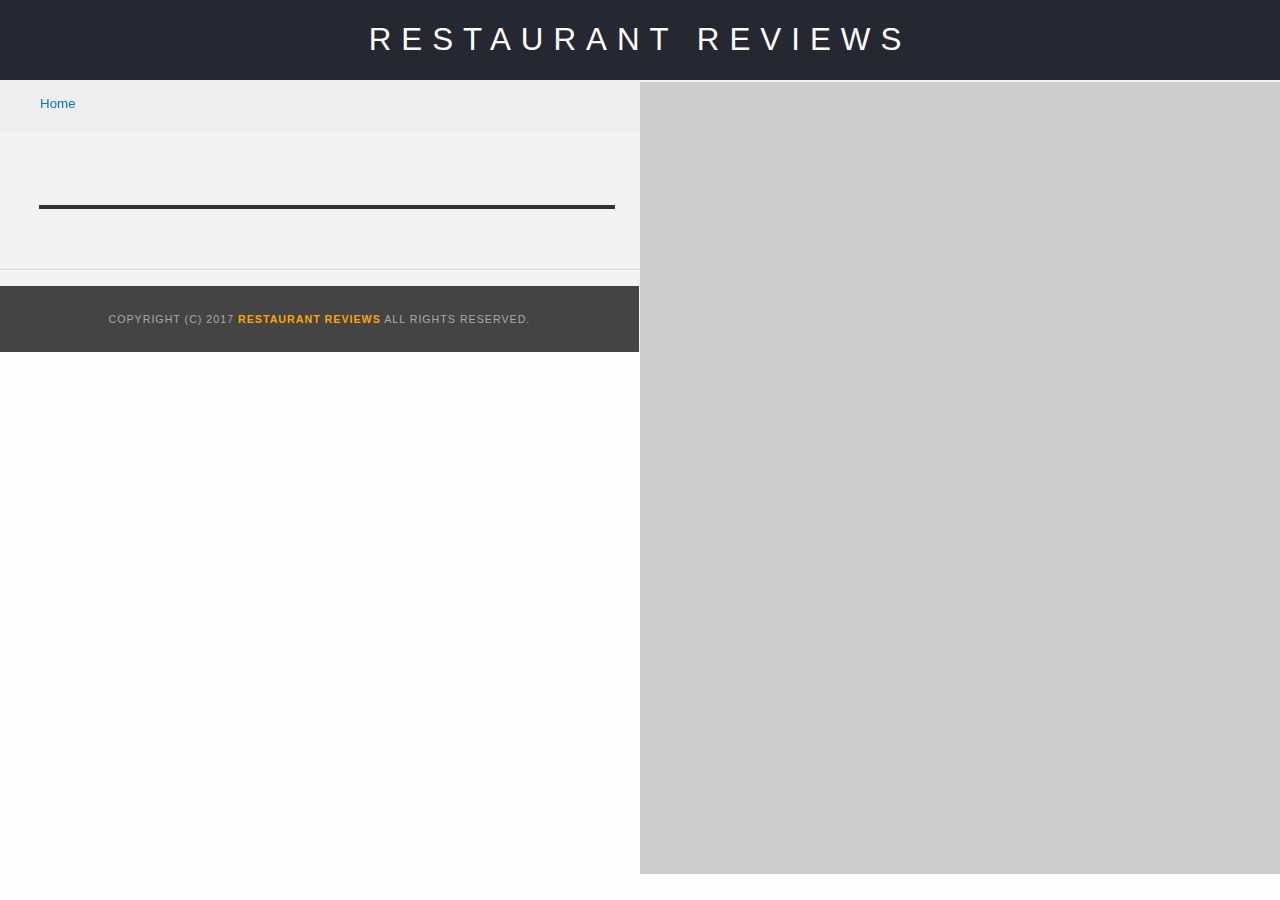
<file: restaurant.html>
<!DOCTYPE html>
<html lang="en">

<head>
  <!-- Normalize.css for better cross-browser consistency -->
  <link rel="stylesheet" src="//normalize-css.googlecode.com/svn/trunk/normalize.css" />
  <!-- Main CSS file -->
  <link rel="stylesheet" href="css/styles.css" type="text/css">
  <link rel="stylesheet" href="css/responsive.css">
  <meta name="viewport" content="width=device-width, initial-scale=1">
  <title>Restaurant Info</title>
</head>

<body class="inside">
  <!-- Beginning header -->
  <header>
    <!-- Beginning nav -->
    <nav>
      <h1><a href="/">Restaurant Reviews</a></h1>
    </nav>
    <!-- Beginning breadcrumb -->
    <ul id="breadcrumb" aria-label="Breadcrumb" role="navigation">
      <li><a href="/">Home</a></li>
    </ul>
    <!-- End breadcrumb -->
    <!-- End nav -->
  </header>
  <!-- End header -->

  <!-- Beginning main -->
  <main id="maincontent">
    <!-- Beginning map -->
    <section id="map-container" aria-label="Map of restaurants" role="application">
      <div id="map"></div>
    </section>
    <!-- End map -->
    <!-- Beginning restaurant -->
    <section id="restaurant-container" tabindex="0" aria-label="Restaurant Details">
      <h2 id="restaurant-name" tabindex="0"></h2>
      <img id="restaurant-img" tabindex="0">
      <p id="restaurant-cuisine" tabindex="0"></p>
      <p id="restaurant-address" tabindex="0"></p>
      <table id="restaurant-hours" tabindex="0"></table>
    </section>
    <!-- end restaurant -->
    <!-- Beginning reviews -->
    <section id="reviews-container">
      <ul id="reviews-list" tabindex="0"></ul>
    </section>
    <!-- End reviews -->
  </main>
  <!-- End main -->

  <!-- Beginning footer -->
  <footer id="footer">
    Copyright (c) 2017 <a href="/"><strong>Restaurant Reviews</strong></a> All Rights Reserved.
  </footer>
  <!-- End footer -->

  <!-- Beginning scripts -->
  <!-- Database helpers -->
  <script type="text/javascript" src="js/dbhelper.js"></script>
  <!-- Main javascript file -->
  <script type="text/javascript" src="js/restaurant_info.js"></script>
  <!-- Google Maps -->
  <script async defer src="https://maps.googleapis.com/maps/api/js?key=AIzaSyC97cfNzch1GGa9zRBEzYdRDvbM_QZz5F4&libraries=places&callback=initMap"></script>
  <!-- End scripts -->

</body>

</html>
</file>
<file: css/styles.css>
@charset "utf-8";
/* CSS Document */
*{
  overflow-x: hidden;
}

body,td,th,p{
	font-family: Arial, Helvetica, sans-serif;
	font-size: 10pt;
	color: #333;
	line-height: 1.5;
}
body {
	background-color: #fdfdfd;
	margin: 0;
	position:relative;
}
ul, li {
	font-family: Arial, Helvetica, sans-serif;
	font-size: 10pt;
	color: #333;
}
a {
	color: orange;
	text-decoration: none;
}
a:hover, a:focus {
	color: #3397db;
	text-decoration: none;
}
a img{
	border: none 0px #fff;
}
h1, h2, h3, h4, h5, h6 {
  font-family: Arial, Helvetica, sans-serif;
  margin: 0 0 20px;
}
article, aside, canvas, details, figcaption, figure, footer, header, hgroup, menu, nav, section {
	display: block;
}
#maincontent {
  background-color: #f3f3f3;
  min-height: 100%;
}
#footer {
  background-color: #444;
  color: #aaa;
  font-size: 8pt;
  letter-spacing: 1px;
  padding: 25px;
  text-align: center;
  text-transform: uppercase;
}
/* ====================== Navigation ====================== */
nav {
  width: 100%;
  height: 80px;
  background-color: #252831;
  text-align:center;
  display: flex;
}
nav h1 {
  margin: auto;
}
nav h1 a {
  color: #fff;
  font-size: calc(0.50em + 2vmin);;
  font-weight: 200;
  letter-spacing: 10px;
  text-transform: uppercase;
}
#breadcrumb {
    padding: 10px 40px 16px;
    list-style: none;
    background-color: #eee;
    font-size: 17px;
    margin: 0;
    width: 100%
}

/* Display list items side by side */
#breadcrumb li {
    display: inline;
}

/* Add a slash symbol (/) before/behind each list item */
#breadcrumb li+li:before {
    padding: 8px;
    color: black;
    content: "/\00a0";
}

/* Add a color to all links inside the list */
#breadcrumb li a {
    color: #0275d8;
    text-decoration: none;
}

/* Add a color on mouse-over */
#breadcrumb li a:hover {
    color: #01447e;
    text-decoration: underline;
}
/* ====================== Map ====================== */
#map {
  height: 400px;
  width: 100%;
  background-color: #ccc;
}
/* ====================== Restaurant Filtering ====================== */
.filter-options {
  padding: 13px 0 3px;
  width: 100%;
  height: auto;
  background-color: #252831;
  align-items: center;
}
.filter-options h2 {
  color: white;
  font-size: 1rem;
  font-weight: normal;
  line-height: 1;
  margin: 0 20px;
}
.filter-options select {
  background-color: white;
  border: 1px solid #fff;
  font-family: Arial,sans-serif;
  font-size: 11pt;
  height: 35px;
  letter-spacing: 0;
  margin: 10px;
  padding: 0 10px;
  width: 200px;
}

/* ====================== Restaurant Listing ====================== */
#restaurants-list {
  display: flex;
  flex-wrap: wrap;
  justify-content: center;
  align-items: center;
  background-color: #f3f3f3;
  list-style: outside none none;
  margin: 0;
  padding: 30px 15px 60px;
  text-align: center;
}
#restaurants-list li {
  background-color: #fff;
  border: 2px solid #ccc;
  font-family: Arial,sans-serif;
  margin: 15px;
  min-height: 380px;
  padding: 5px;
  text-align: left;
  max-width: 90%;
}
#restaurants-list .restaurant-img {
  background-color: #ccc;
  display: block;
  margin: 0;
  max-width: 100%;
  min-height: 248px;
  min-width: 100%;
}
#restaurants-list li h1 {
  color: #f18200;
  font-family: Arial,sans-serif;
  font-size: 14pt;
  font-weight: 200;
  letter-spacing: 0;
  line-height: 1.3;
  margin: 20px 0 10px;
  text-transform: uppercase;
}
#restaurants-list p {
  margin: 0;
  font-size: 11pt;
}
#restaurants-list li a {
  background-color: orange;
  border-bottom: 3px solid #eee;
  color: #fff;
  display: inline-block;
  font-size: 10pt;
  margin: 15px 0 0;
  padding: 8px 30px 10px;
  text-align: center;
  text-decoration: none;
  text-transform: uppercase;
}

/* ====================== Restaurant Details ====================== */
.inside header {
  position: fixed;
  top: 0;
  width: 100%;
  z-index: 1000;
}
.inside #map-container {
  top: 130px;
  position: relative;
  width: 100%;
  height: 290px;
}
.inside #map {
  background-color: #ccc;
  height: 100%;
  width: 100%;
}
.inside #footer {
  bottom: 0;
  position: absolute;
  width: 100%;
}
#restaurant-name {
  color: #f18200;
  font-family: Arial,sans-serif;
  font-size: 20pt;
  font-weight: 200;
  letter-spacing: 0;
  margin: 15px 0 30px;
  text-transform: uppercase;
  line-height: 1.1;
}
#restaurant-img {
	width: 90%;
}
#restaurant-address {
  font-size: 12pt;
  margin: 10px 0px;
}
#restaurant-cuisine {
  background-color: #333;
  color: #ddd;
  font-size: 12pt;
  font-weight: 300;
  letter-spacing: 10px;
  margin: 0 0 20px;
  padding: 2px 0;
  text-align: center;
  text-transform: uppercase;
	width: 90%;
}
#restaurant-container, #reviews-container {
  border-bottom: 1px solid #d9d9d9;
  border-top: 1px solid #fff;
  padding: 140px 20px 30px;
  width: 100%;
}
#reviews-container {
  padding: 30px 10px 10px;
}
#reviews-container h2 {
  color: #f58500;
  font-size: 24pt;
  font-weight: 300;
  letter-spacing: -1px;
  padding-bottom: 1pt;
}
#reviews-list {
  margin: 0;
  padding: 0;
}
#reviews-list li {
  background-color: #fff;
  border: 2px solid #f3f3f3;
  border-radius: 5px;
  display: block;
  list-style-type: none;
  margin: 0 0 30px;
  overflow: hidden;
  padding: 0 20px 20px;
  position: relative;
  width: 85%;
}
#reviews-list li p {
  margin: 0 0 10px;
  font-size: 1em;
}

#reviews-list li p:nth-child(1) {
  color: darkblue;
  font-size: 1.3em;
  font-weight: 550;
}

#reviews-list li p:nth-child(2) {
  color: darkgoldenrod;
  font-size: 1.1em;
  font-weight: 550;
}

#reviews-list li p:nth-child(3) {
  color: darkred;
  font-size: 1.1em;
  font-weight: 550;
}

#restaurant-hours td {
  color: #666;
}
</file>
<file: css/responsive.css>
/* ====================== Media Queries ====================== */

@media (max-width: 650px) {
    #restaurants-list li {
      max-width: 100% !important;
    }
  }
  
  @media (min-width: 640px) and (max-width: 929px){
    #restaurants-list li {
      max-width: 43%;
    }
  }
  
  @media (min-width: 930px) {
    #restaurants-list li {
      max-width: 30%;
    }
    #restaurants-list p {
      width: 66%;
    }  
    #restaurants-list li h1 {
      height: 41px;
    }
  
    .inside header {
      position: fixed;
      top: 0;
      width: 100% !important;
      z-index: 1000;
    }
  
    .inside #map-container {
      background: cyan none repeat scroll 0 0;
      height: 88%;
      position: fixed;
      right: 0;
      top: 82px;
      width: 50%;
    }
  
    #restaurant-img {
      width: 90%;
    }
    #restaurant-container {
      width: 50%;
      padding: 139px 39px 30px;
    }
    #reviews-container {
      width: 50%;
      padding: 40px 30px;
    }
    #restaurant-cuisine {
      width: 90%;
    }
    #reviews-list li {
      width: 87%;
      border-radius: 15px;
    }
    .inside #footer {
      bottom: 0;
      position: absolute;
      width: 46%;
    }
    #breadcrumb {
      width: calc(50% - 80px);
  }
  }
</file>
